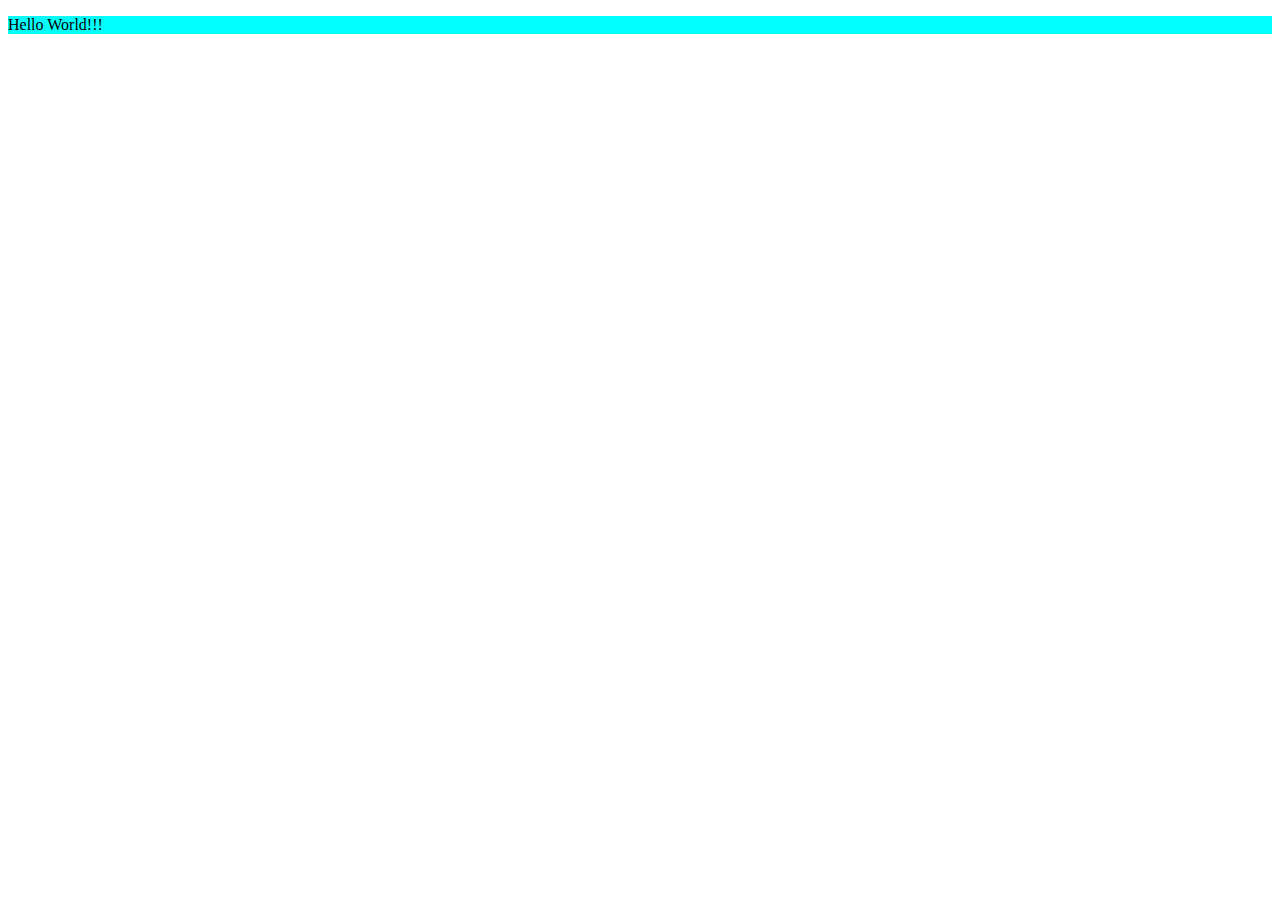
<file: Contact Us/contact.html>
<!DOCTYPE html>
<html lang="en">
<head>
    <meta charset="UTF-8">
    <meta name="viewport" content="width=device-width, initial-scale=1.0">
    <link rel="stylesheet" href="contact.css">
    <title>Contact Us</title>
</head>
<body>
    <p>Hello World!!!</p>
</body>
</html>
</file>
<file: Contact Us/contact.css>
p{
    background-color: aqua;
}
</file>
